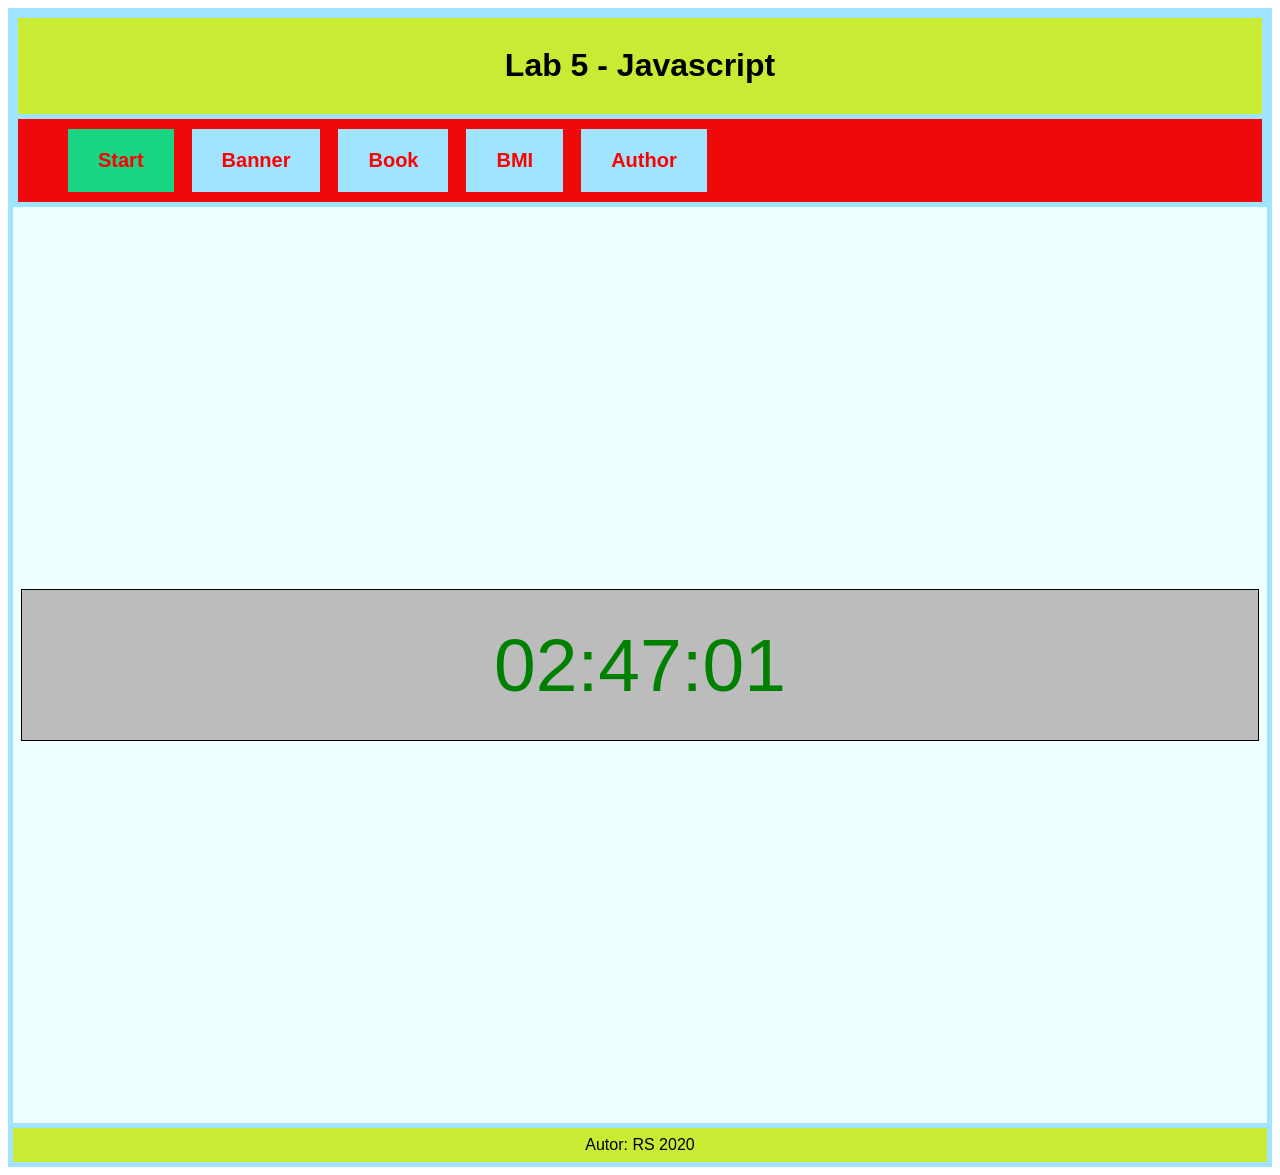
<file: index.html>
<!DOCTYPE html>
<html lang="en">
<head>
  <meta charset="UTF-8">
  <meta name="viewport" content="width=device-width, initial-scale=1.0">
  <meta name="description" content="This is a simple front page what demonstrating a menu and updateClock">
  <meta name="author" content="Md Nahid Hasan Rabbi">
  <link rel="stylesheet" href="style.css">
  <title>Document</title>
</head>
<body>
  <div class="box">
    <header>
      <div class="top">
        <h1>Lab 5 - Javascript</h1>
      </div>
    </header>

    <main>
      <section>
        <div class="menu">
      
          <div class="flexbox">
            <button style="  background-color:rgb(25,213,132) ;"
              class="start js-clock" onclick="
              updateClock();
              ">
              <a href="./index.html">Start</a>
            </button>
          </div>
        
        
          <div  class="flexbox">
            <button class="chess "><a href="./banner.html">Banner</a></button>
          </div>
          <div class="flexbox">
            <button class="formula "><a href="./book.html">Book</a></button>
        
          </div>
          
          <div  class="flexbox"> 
            <button class="column "><a href="./bmi.html">BMI</a></button>
          </div>
         
          <div class="flexbox" >
            <button class="author "><a href="./author.html">Author</a></button>
          </div>
        </div>  
      </section>

      <section>
        
        <div class="container">
          <div class="clock">00:00:00</div>
         
        </div>
      </section>
    </main>
    
    <footer>
      <div class="foot">
        <p class="pad">Autor: RS 2020</p>
      </div>
    </footer>
    
  </div>
  <script src="index.js"></script>
</body>

</html>
</file>
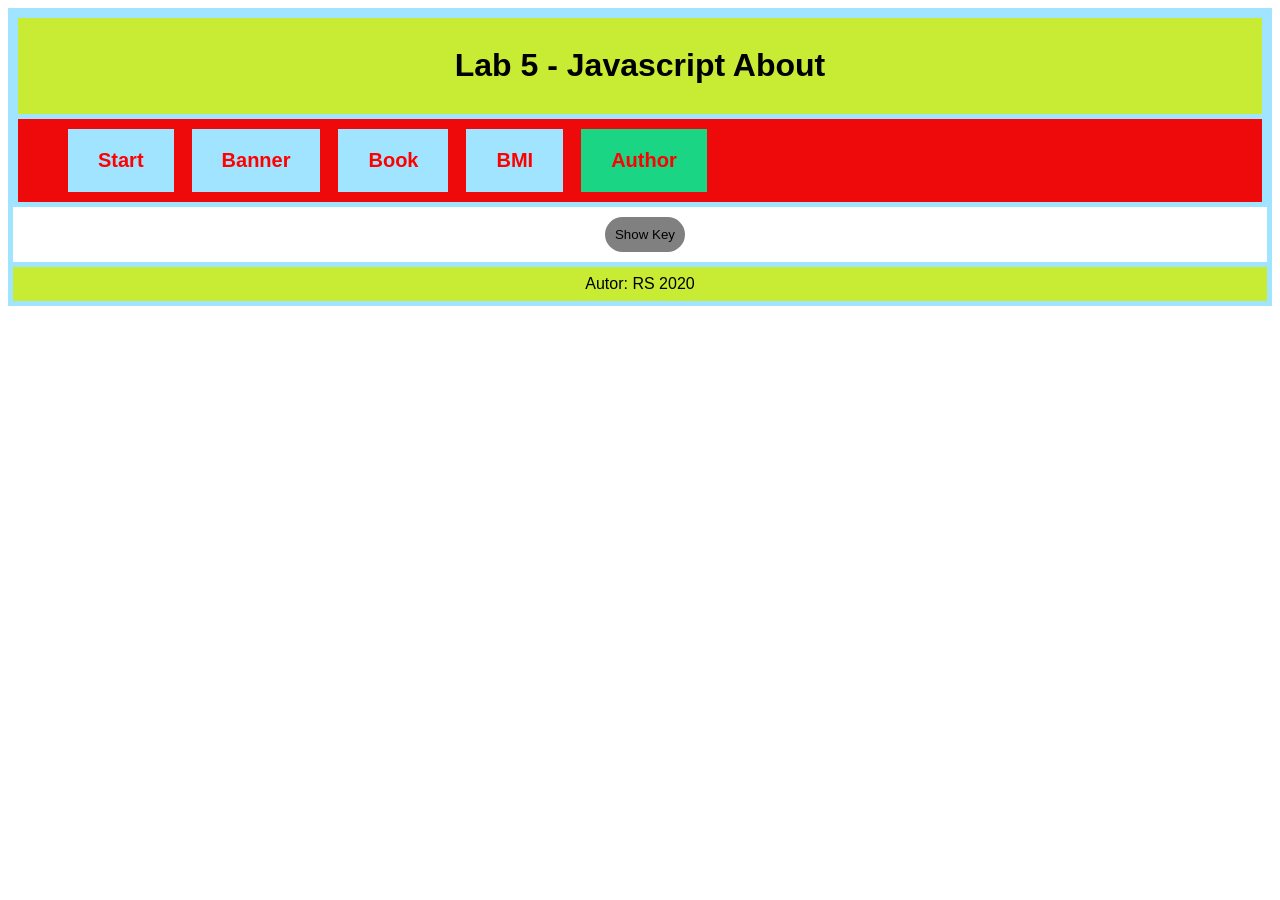
<file: author.html>
<!DOCTYPE html>
<html lang="en">
<head>
  <meta charset="UTF-8">
  <meta name="viewport" content="width=device-width, initial-scale=1.0">
  <meta name="description" content="This is a simple page where describe about author with javascript">
 <meta name="author" content="Md Nahid Hasan Rabbi">
  <title>Author</title>
  <link rel="stylesheet" href="style.css">
  <link rel="stylesheet" href="author.css">
</head>

<body>
  <div class="box">
    <header>
      <div class="top">
        <h1>Lab 5 - Javascript About</h1>
      </div>
    </header>

    <main>
      <section>
        <div class="menu">
      
          <div class="flexbox">
            <button class="start">
              <a href="./index.html">Start</a>
            </button>
          </div>
        
        
          <div  class="flexbox">
            <button class="chess "><a href="./banner.html">Banner</a></button>
          </div>
          <div class="flexbox">
            <button class="formula "><a href="./book.html">Book</a></button>
        
          </div>
          
          <div  class="flexbox"> 
            <button class="column "><a href="./bmi.html">BMI</a></button>
          </div>
         
          <div class="flexbox" >
            <button class="author "><a href="./author.html">Author</a></button>
          </div>
        </div>  
      </section>

      <section>
       <div class="show-key">
        <button class="show-key-button" onclick="showkey();">Show Key</button>
       </div> 
        <div class=" js-content content">
          <img class="image" src="./author.jpg" >
          <p class="loc"><small>Berlin</small></p>
          <p class="Author">Author<br>Md Nahid Hasan Rabbi<br>Computer Engineering<br>Vilnius Gediminas Technical University<br>Email:md-nahid-hasan.rabbi@stud.vilniustech.lt</p>
        </div>
      </section>
    </main>

    <footer>
      <div class="foot">
        <p class="pad">Autor: RS 2020</p>
      </div>
    </footer>

  </div>
  <script src="author.js"></script>
    
  
</body>
</html>
</file>
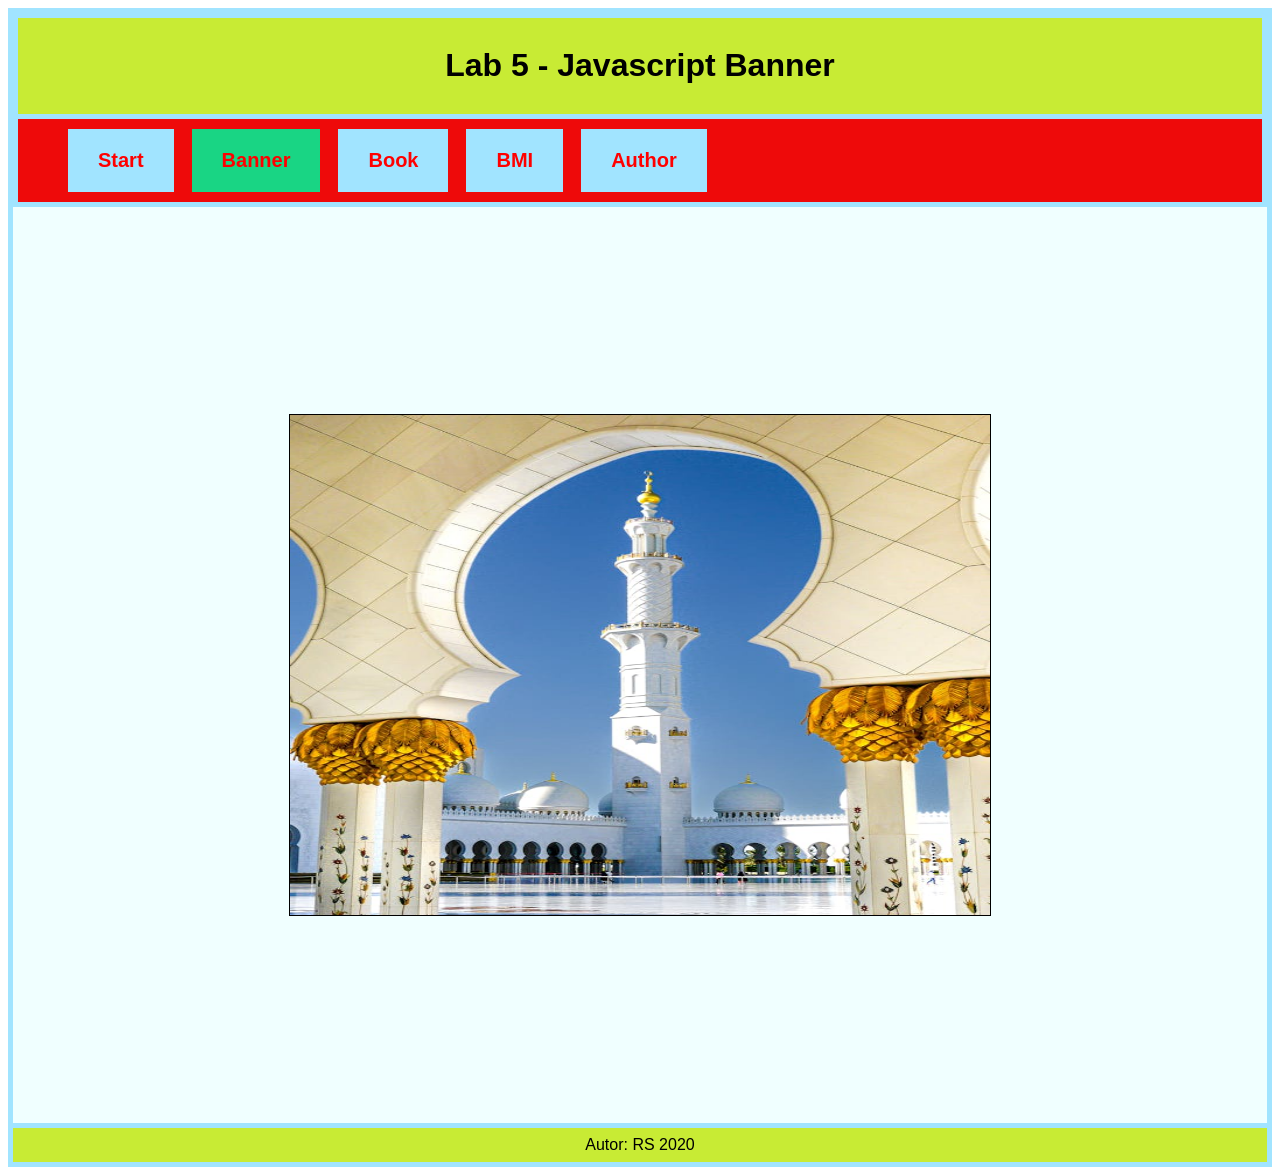
<file: banner.html>
<!DOCTYPE html>
<html lang="en">
<head>
  <meta charset="UTF-8">
  <meta name="viewport" content="width=device-width, initial-scale=1.0">
  <meta name="description" content="This is a simple page where showing change of of picture every 2 second use javascript">
  <meta name="author" content="Md Nahid Hasan Rabbi">
  <link rel="stylesheet" href="style.css">
  <link rel="stylesheet" href="banner.css">
  <title>Document</title>
  
</head>
<body>
  <div class="box">
    <header>
      <div class="top">
        <h1>Lab 5 - Javascript Banner</h1>
      </div>
    </header>

    <main>
      <section>
        <div class="menu">
      
          <div class="flexbox">
            <button class="start">
              <a href="./index.html">Start</a>
            </button>
          </div>
        
        
          <div  class="flexbox">
            <button class="chess "><a href="./banner.html">Banner</a></button>
          </div>
          <div class="flexbox">
            <button class="formula "><a href="./book.html">Book</a></button>
        
          </div>
          
          <div  class="flexbox"> 
            <button class="column "><a href="./bmi.html">BMI</a></button>
          </div>
         
          <div class="flexbox" >
            <button class="author "><a href="./author.html">Author</a></button>
          </div>
        </div>  
      </section>

      <section>
        
        <div class="container">
          <div class="image-container" ><img class="banner-image" src="image/image1.jpeg"> </div>
         
        </div>
      </section>
    </main>
    
    <footer>
      <div class="foot">
        <p class="pad">Autor: RS 2020</p>
      </div>
    </footer>
    
  </div>
  <script src="banner.js"></script>
</body>
</html>
</file>
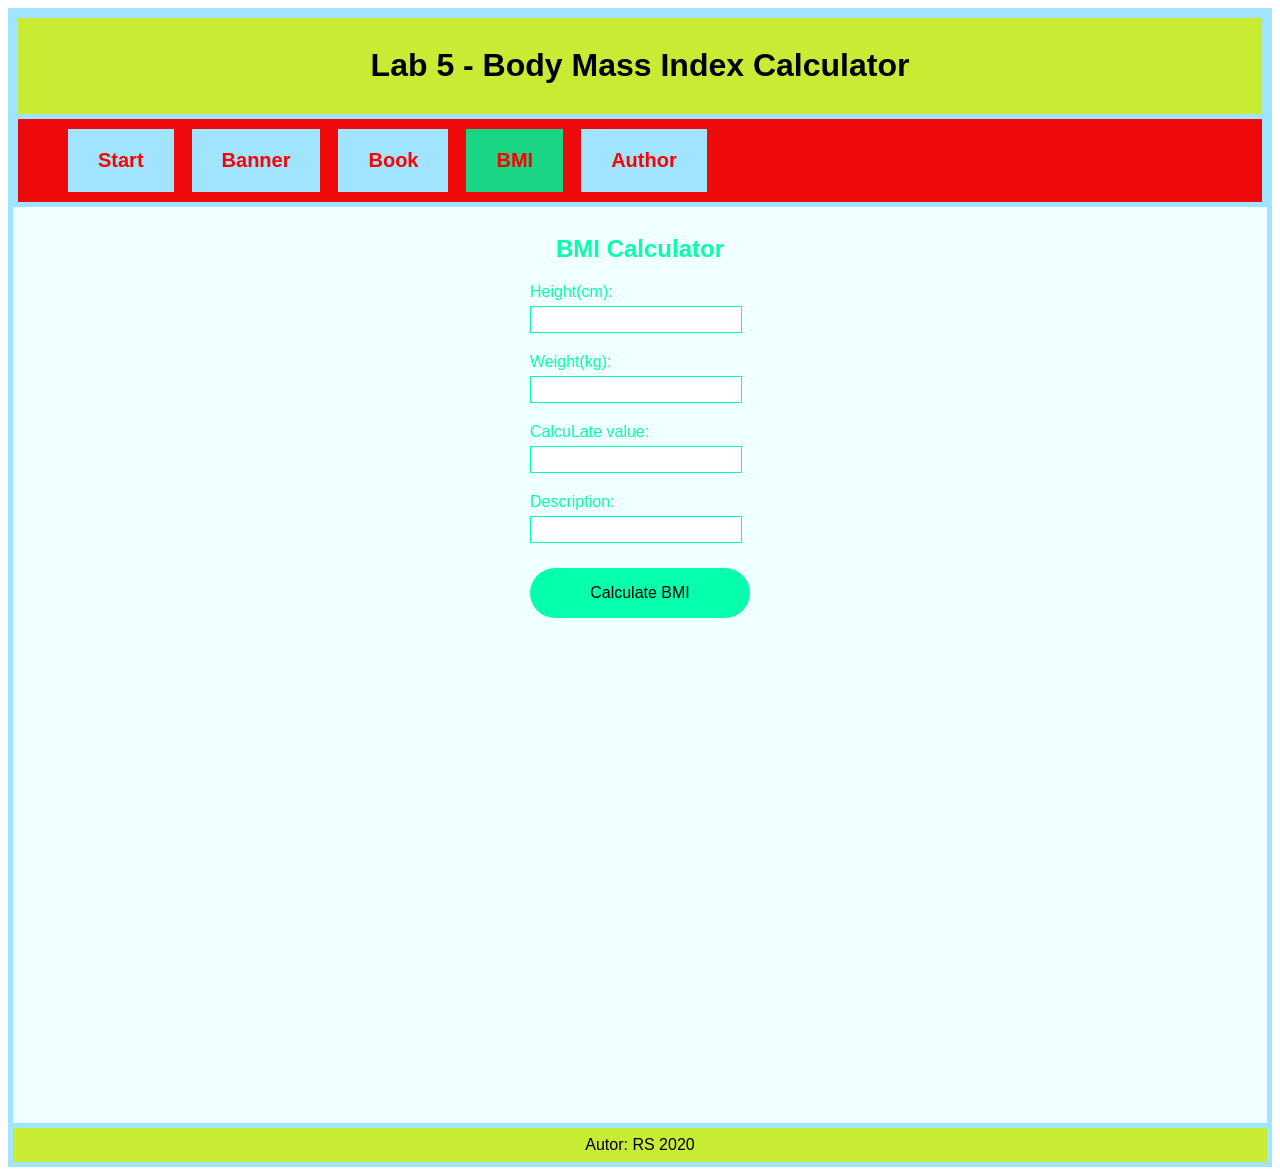
<file: bmi.html>
<!DOCTYPE html>
<html lang="en">
<head>
  <meta charset="UTF-8">
  <meta name="viewport" content="width=device-width, initial-scale=1.0">
  <meta name="description" content="This is a simple  page where we can calculate our BMI screen">
  <meta name="author" content="Md Nahid Hasan Rabbi">
  <link rel="stylesheet" href="bmi.css">
  
  <title>Document</title>
  
</head>
<body>
  <div class="box">
    <header>
      <div class="top">
        <h1>Lab 5 - Body Mass Index Calculator</h1>
      </div>
    </header>

    <main>
      <section>
        <div class="menu">
      
          <div class="flexbox">
            <button class="start">
              <a href="./index.html">Start</a>
            </button>
          </div>
        
        
          <div  class="flexbox">
            <button class="chess "><a href="./banner.html">Banner</a></button>
          </div>
          <div class="flexbox">
            <button class="formula "><a href="./book.html">Book</a></button>
        
          </div>
          
          <div  class="flexbox"> 
            <button class="column "><a href="./bmi.html">BMI</a></button>
          </div>
         
          <div class="flexbox" >
            <button class="author "><a href="./author.html">Author</a></button>
          </div>
        </div>  
      </section>

      <section>
        
        <div class="container">
          
          <div class="cal">
             <h1 class="head">BMI Calculator</h1>
            <label for="weight">Height(cm):</label><br>
            <input type="text" class="height js-height"><br>
            <label for="weight">Weight(kg):</label><br>
            <input type="text" class="weight js-weight"><br>
            <label for="calculateValue">CalcuLate value:</label><br>
            <input type="text"  class="js-result result" readonly><br>
            <label for="BMIdes">Description:</label><br>
            <input type="text"  class="js-description result" readonly><br>
            

            <button class="calculate"onclick="Value();">Calculate BMI</button>
            <p class="error-message js-error-message"></p>
            
          </div>
        
        </div>
        
      </section>
    </main>
    
    <footer>
      <div class="foot">
        <p class="pad">Autor: RS 2020</p>
      </div>
    </footer>
    
  </div>
  <script src="bmi.js"></script>
</body>
</html>
</file>
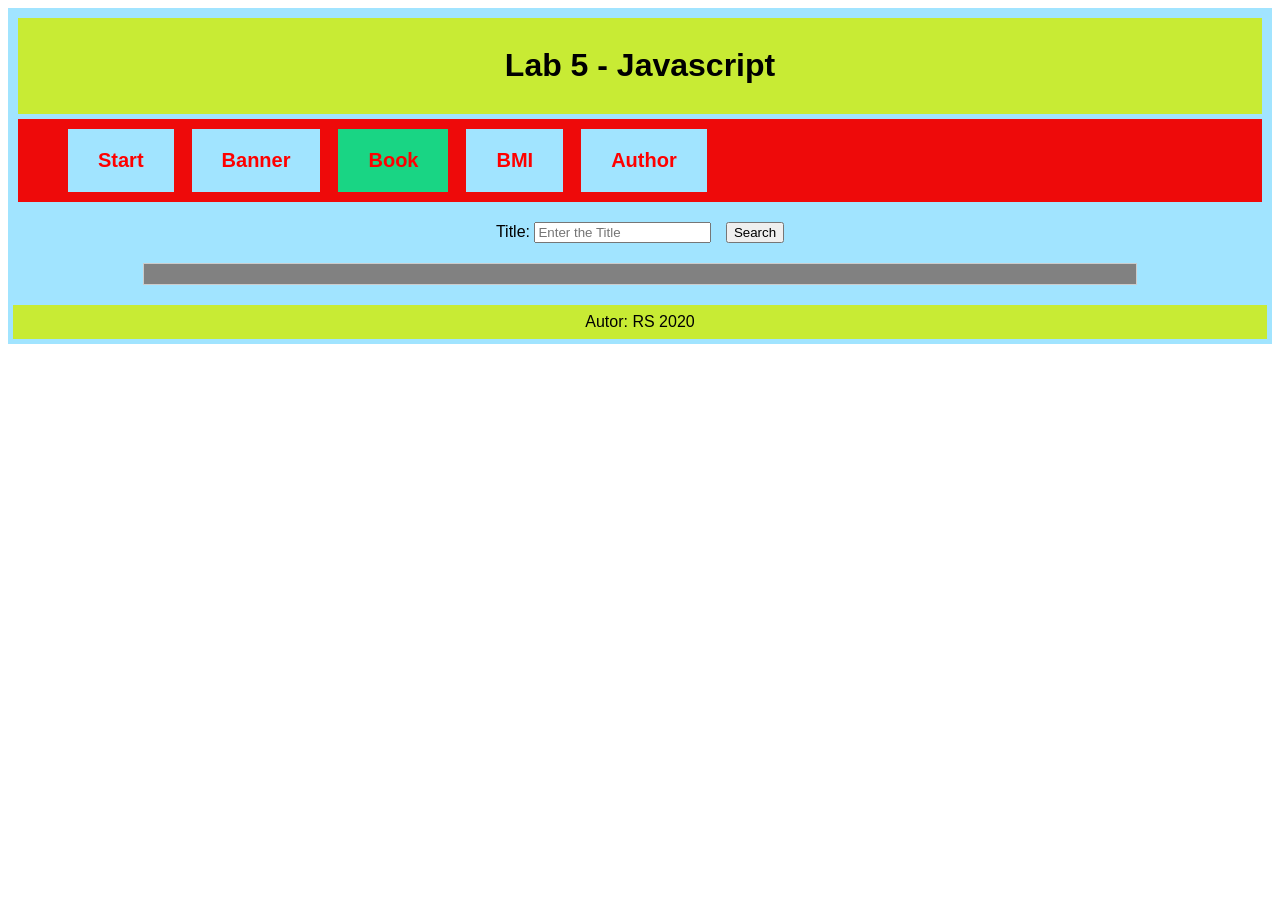
<file: book.html>
<!DOCTYPE html>
<html lang="en">
<head>
  <meta charset="UTF-8">
  <meta name="viewport" content="width=device-width, initial-scale=1.0">
  <meta name="description" content="This is a simple page where you can search book from google">
  <meta name="author" content="Md Nahid Hasan Rabbi">
<link rel="stylesheet" href="book.css">

 
  <title>Document</title>
  
</head>
<body>
  <div class="box">
    <header>
      <div class="top">
        <h1>Lab 5 - Javascript</h1>
      </div>
    </header>

    <main>
      <section>
        <div class="menu">
      
          <div class="flexbox">
            <button class="start">
              <a href="./index.html">Start</a>
            </button>
          </div>
        
        
          <div  class="flexbox">
            <button class="chess "><a href="./banner.html">Banner</a></button>
          </div>
          <div class="flexbox">
            <button class="formula "><a href="./book.html">Book</a></button>
        
          </div>
          
          <div  class="flexbox"> 
            <button class="column "><a href="./bmi.html">BMI</a></button>
          </div>
         
          <div class="flexbox" >
            <button class="author "><a href="./author.html">Author</a></button>
          </div>
        </div>  
      </section>

      <section>
        
        <div class="container">
          <div class="form-group">
            <label for="title">Title:</label>
            <input type="text" class="js-title" name="title" placeholder="Enter the Title">
            <button type="button" class="search-button" onclick="bookSearch();">Search</button><br>
      
          </div> 
          <div class="js-result result"></div>
         
        </div>
      </section>
    </main>
    
    <footer>
      <div class="foot">
        <p class="pad">Autor: RS 2020</p>
      </div>
    </footer>
    
  </div>
  <script src="book.js"></script>
        
 
</body>
</html>
</file>
<file: style.css>
body{
  font-family: Arial, Helvetica, sans-serif;
}
.box{
  
  
  background-color:rgb(161, 228, 255);
  padding:5px;
  
 }
 .top{
  background-color:rgb(200, 235, 52);
  padding: 8px;
  margin:5px;
  text-align: center;
 }
 .menu{
  display:flex;
  flex-wrap: wrap;
  background-color: rgb(238, 10, 10);
  padding:10px;
  padding-left: 40px;
  margin: 5px;
  gap: 8px;
 }
 button{
  margin-left: 10px;
 }
 

 .start,.chess,.formula,.column,.author{
    
  background-color:rgb(161, 228, 255);
  border: none;
  padding: 20px 30px 20px 30px;
  cursor: pointer;
  font-size:20px;
 
  font-weight: bold;
  font-family: Arial;
 }

 
 a:link,a:visited{
  text-decoration: none;
  color: red;
  
  
 }
 

 .start:hover,.chess:hover,.formula:hover,.column:hover,.author:hover{
  background-color: rgb(232, 232, 11);
 }
 
 

  
 
   
    

  .container{
    display: flex;
    justify-content: center;
    align-items: center;
    height:100vh;
    background-color: azure;
    border-width: 1px;
    padding: 8px;
  }
  .clock{
    display: flex;
    flex: 1;
    width: 100vw;
    justify-content: center;
    align-items: center;
    height: 150px;
    background-color:rgb(188, 188, 188); 
    color: green;
    font-size: 75px;
    border:1px solid black;
  }

  .pad{
    margin:0;
  }

  .foot{
    background-color:rgb(200, 235, 52);
    padding: 8px;
    text-align: center;
    margin-top: 5px;
    
  }
</file>
<file: author.css>
.content{
      
  height: 100vh;
  background-color: azure;
  border-width: 1px;
  padding: 8px;
  display:none;
}
.author{
  background-color:rgb(25,213,132) ;
}
.image{
  display: block;

  width: 300px;
  height: 350px;
  margin-left: auto;
  margin-right: auto;
  
}

.Author{
  text-align: center;
  line-height: 30px;
  font-weight:600;

}
.loc{
  text-align: center;
  margin: 0;
  font-size: 12px;
}
.show-key{
  display:flex;
  justify-content: center;
  background-color: white;
  padding-top: 10px;
  padding-bottom:10px ;
 
 
}
.show-key-button{
  background-color: gray;
  border: none;
  padding:10px 10px 10px 10px;
  border-radius: 20px;
  cursor: pointer;
}
</file>
<file: banner.css>
.banner-image{
    display: flex;
    flex: 1;
    
    width: 700px;
    height:500px;
    justify-content: center;
    align-items: center;
   
  
    background-color:rgb(188, 188, 188); 
    color: green;
    font-size: 75px;
    border:1px solid black;
    }
    @media screen and (max-width: 770px){.image-container,.banner-image {
      width:100% ;
      align-items: center;
      height:80% ;
    }}

   
    .chess{
      background-color:rgb(25,213,132) ;
    }
</file>
<file: bmi.css>
body{
  font-family: Arial, Helvetica, sans-serif;
}
.box{
  
  
  background-color:rgb(161, 228, 255);
  padding:5px;
  
 }
 .top{
  background-color:rgb(200, 235, 52);
  padding: 8px;
  margin:5px;
  text-align: center;
 }
 .menu{
  display:flex;
  flex-wrap: wrap;
  background-color: rgb(238, 10, 10);
  padding:10px;
  padding-left: 40px;
  margin: 5px;
  gap: 8px;
 }
 button{
  margin-left: 10px;
 }
 

 .start,.chess,.formula,.column,.author{
    
  background-color:rgb(161, 228, 255);
  border: none;
  padding: 20px 30px 20px 30px;
  cursor: pointer;
  font-size:20px;
 
  font-weight: bold;
  font-family: Arial;
 }

 
 a:link,a:visited{
  text-decoration: none;
  color: red;
  
  
 }
 

 .start:hover,.chess:hover,.formula:hover,.column:hover,.author:hover{
  background-color: rgb(232, 232, 11);
 }
 .column{
  background-color:rgb(25,213,132) ;
 }


  .pad{
    margin:0;
  }

  .foot{
    background-color:rgb(200, 235, 52);
    padding: 8px;
    text-align: center;
    margin-top: 5px;
    
  }
  
  .container{
    display: flex;
    flex-direction: row;
    justify-content: center;
    align-items: top;
    height:100vh;
    background-color: azure;
    border-width: 1px;
    padding: 8px;
    
  }
  .height,.weight,.result{
    margin-top: 5px;
    margin-bottom: 20px;
    width:200px;
    margin-left: 0;
    padding: 5px;
    border:1px solid rgb(6, 255, 172);

  }
  .calculate{
    margin-top: 5px;
    margin-bottom: 20px;
    width:220px;
    margin-left: 0;
    padding: 16px;
    border:1px solid rgb(51, 51, 51);
    background-color: rgb(6, 255, 172);
    border:none;
    border-radius: 32px;
    color:black;
    font-weight: 500;
    font-size: 16px;
    font-family: Arial, Helvetica, sans-serif;
   
  
  }
  .head{
    text-align: center;
    color:rgb(6, 255, 172);
  }
  label{
    color:rgb(6, 255, 172);

  }
  
  input.error {
    background-color: #c73838;
    border: 1px solid red;
  }
  .error-message {
    color: red;
    font-size: 18px;
    margin-top: 10px;
    text-align: center;
}
</file>
<file: book.css>
body{
  font-family: Arial, Helvetica, sans-serif;
}
.box{
  
  
  background-color:rgb(161, 228, 255);
  padding:5px;
  
 }
 .top{
  background-color:rgb(200, 235, 52);
  padding: 8px;
  margin:5px;
  text-align: center;
 }
 .menu{
  display:flex;
  flex-wrap: wrap;
  background-color: rgb(238, 10, 10);
  padding:10px;
  padding-left: 40px;
  margin: 5px;
  gap: 8px;
 }
 button{
  margin-left: 10px;
 }
 

 .start,.chess,.formula,.column,.author{
    
  background-color:rgb(161, 228, 255);
  border: none;
  padding: 20px 30px 20px 30px;
  cursor: pointer;
  font-size:20px;
 
  font-weight: bold;
  font-family: Arial;
 }
 a:link,a:visited{
  text-decoration: none;
  color: red;
 }
 

 .start:hover,.chess:hover,.formula:hover,.column:hover,.author:hover{
  background-color: rgb(232, 232, 11);
 }
 .formula{
  background-color:rgb(25,213,132) ;
 }

  .pad{
    margin:0;
  }

  .foot{
    background-color:rgb(200, 235, 52);
    padding: 8px;
    text-align: center;
    margin-top: 5px;
    
  }

  .container {
      text-align: center;
      margin: 20px;
      
  }
  .form-group {
      margin: 20px;
  }
  .result {
      border: 1px solid #ccc;
      padding: 10px;
      margin: 10px auto;
      width: 80%;
     
      background-color: #818181;
  }
  .cover {
      max-width: 150px;
  }
  .alert {
      color: red;
      font-weight: bold;
  }
</file>
